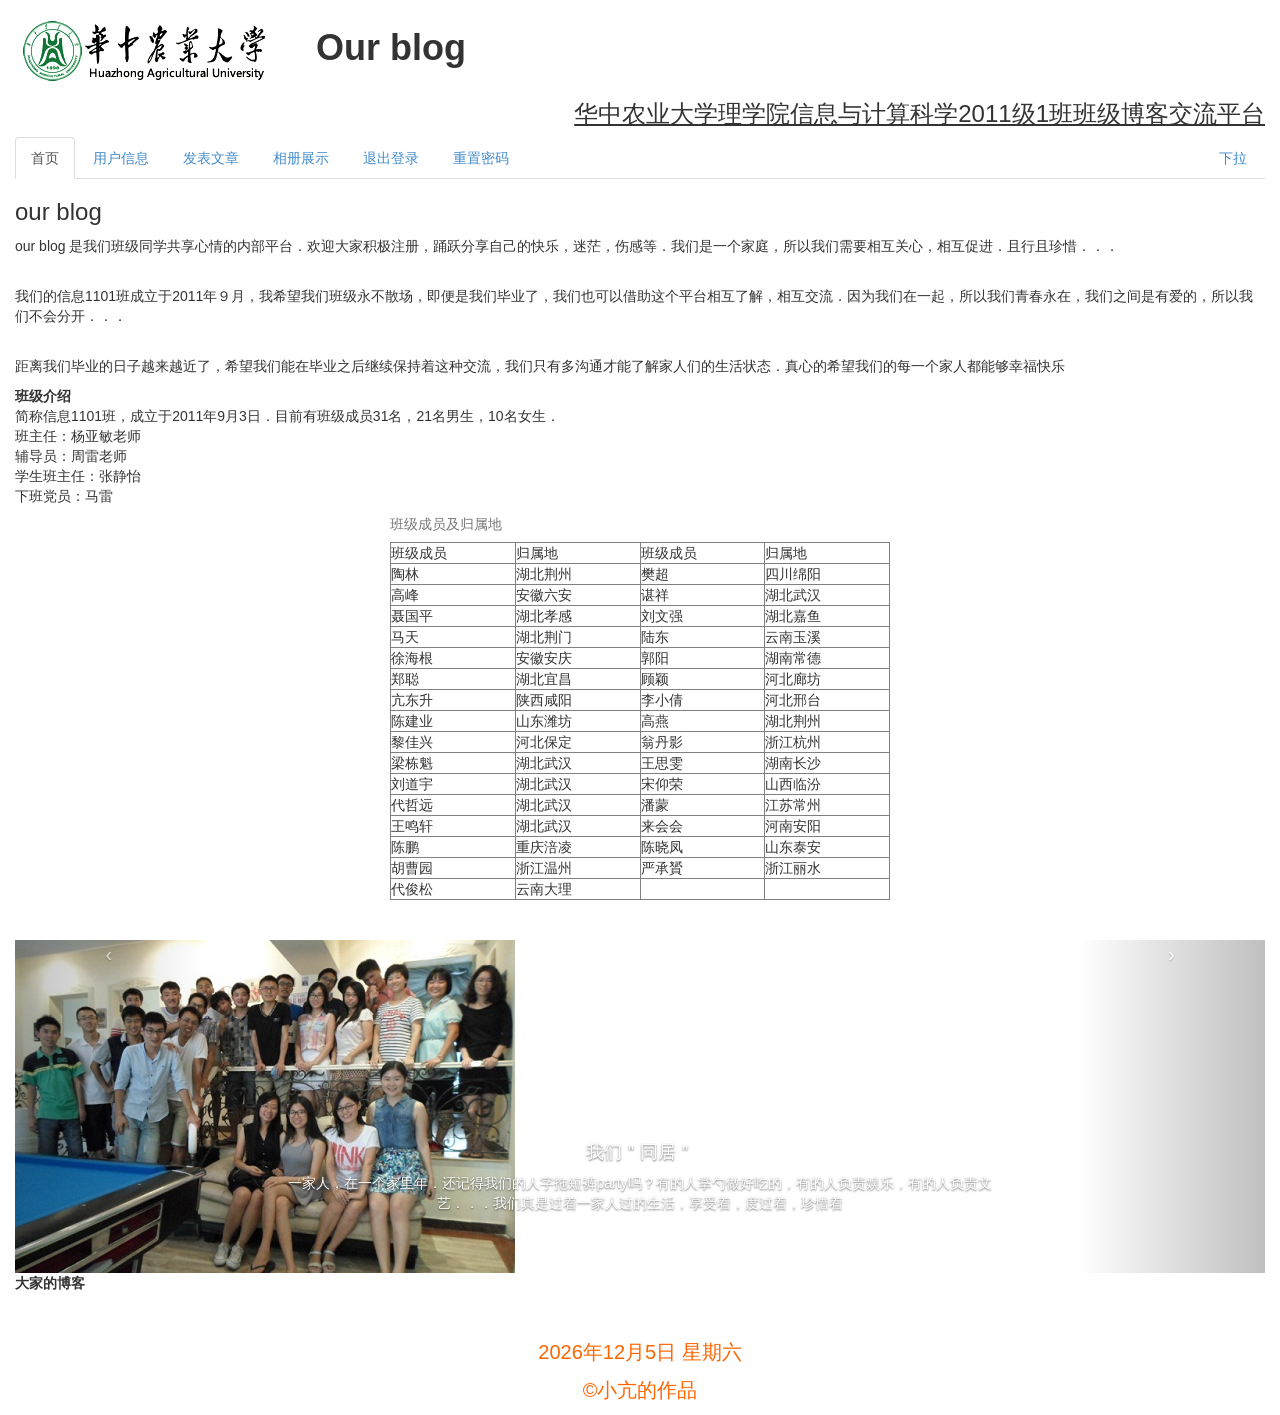
<file: home.html>
<!DOCTYPE html>
<head>
<title>our blog</title>
<meta charset="utf-8">
<meta name="viewport" content="width=device-width, initial-scale=1.0">
<link rel="stylesheet" media="screen" type="text/css" href="/static/dist/css/bootstrap.min.css">
<script type="text/javascript" src="/static/dist/jquery.min.js"></script>
<script type="text/javascript" src="/static/dist/js/bootstrap.min.js"></script>
</head> 

<body>
<div class="container-fluid">
	<div class="row-fluid">
		<div class="span12">
			<h1 class="muted">
				<a href="http://www.hzau.edu.cn"><img alt="华中农业大学logo" src="static/img/hzau.png" /></a><strong>Our blog</strong>
			</h1>
			<div>
				<h3 class="text-right">
					<u>华中农业大学理学院信息与计算科学2011级1班班级博客交流平台</u>
				</h3>
			</div>
			<ul class="nav nav-tabs">
				<li class="active">
					<a href="/">首页</a>
				</li>
				<li>
					<a href="/user">用户信息</a>
				</li>
				<li>
					<a href="/editpost">发表文章</a>
				</li>
				<li>
					<a href="/photo">相册展示</a>
				</li>
				<li>
					<a href="/login">退出登录</a>
				</li>
				<li>
					<a href="/resetpassword">重置密码</a>
				</li>
				<li class="dropdown pull-right">
					<a class="dropdown-toggle" data-toggle="dropdown" href="#">下拉</a>
					<ul class="dropdown-menu">
						<li>
							<a href="#">操作</a>
						</li>
						<li>
							<a href="#">设置栏目</a>
						</li>
						<li>
							<a href="#">更多设置</a>
						</li>
						<li class="divider">
						</li>
						<li>
							<a href="#">分割线</a>
						</li>
					</ul>
				</li>
			</ul>
			<div class="row-fluid">
				<div class="span6">
					<div class="hero-unit">
						<h3>
							our blog
						</h3>
						<p>
							our blog 是我们班级同学共享心情的内部平台．欢迎大家积极注册，踊跃分享自己的快乐，迷茫，伤感等．我们是一个家庭，所以我们需要相互关心，相互促进．且行且珍惜．．．
						</p>
						<br>
						<p>
							我们的信息1101班成立于2011年９月，我希望我们班级永不散场，即便是我们毕业了，我们也可以借助这个平台相互了解，相互交流．因为我们在一起，所以我们青春永在，我们之间是有爱的，所以我们不会分开．．．
						</p>
						<br>
						<p>
							距离我们毕业的日子越来越近了，希望我们能在毕业之后继续保持着这种交流，我们只有多沟通才能了解家人们的生活状态．真心的希望我们的每一个家人都能够幸福快乐
						</p>
					</div>
				</div>
				<div class="span6" >
	<dl contenteditable="true">
	<dt>班级介绍</dt>
	<dd>简称信息1101班，成立于2011年9月3日．目前有班级成员31名，21名男生，10名女生．</dd>
	<dd>班主任：杨亚敏老师</dd>
	<dd>辅导员：周雷老师</dd>
	<dd>学生班主任：张静怡</dd>
	<dd>下班党员：马雷</dd>
	<dd>
	<table align="center" border="1" cellpadding="1" cellspacing="1" style="width: 500px;">
		<caption>班级成员及归属地</caption>
		<tbody>
			<tr>
				<td>班级成员</td>
				<td>归属地</td>
				<td>班级成员</td>
				<td>归属地</td>
			</tr>
			<tr>
				<td>陶林</td>
				<td>湖北荆州</td>
				<td>樊超</td>
				<td>四川绵阳</td>
			</tr>
			<tr>
				<td>高峰</td>
				<td>安徽六安</td>
				<td>谌祥</td>
				<td>湖北武汉</td>
			</tr>
			<tr>
				<td>聂国平</td>
				<td>湖北孝感</td>
				<td>刘文强</td>
				<td>湖北嘉鱼</td>
			</tr>
			<tr>
				<td>马天</td>
				<td>湖北荆门</td>
				<td>陆东</td>
				<td>云南玉溪</td>
			</tr>
			<tr>
				<td>徐海根</td>
				<td>安徽安庆</td>
				<td>郭阳</td>
				<td>湖南常德</td>
			</tr>
			<tr>
				<td>郑聪</td>
				<td>湖北宜昌</td>
				<td>顾颖</td>
				<td>河北廊坊</td>
			</tr>
			<tr>
				<td>亢东升</td>
				<td>陕西咸阳</td>
				<td>李小倩</td>
				<td>河北邢台</td>
			</tr>
			<tr>
				<td>陈建业</td>
				<td>山东潍坊</td>
				<td>高燕</td>
				<td>湖北荆州</td>
			</tr>
			<tr>
				<td>黎佳兴</td>
				<td>河北保定</td>
				<td>翁丹影</td>
				<td>浙江杭州</td>
			</tr>
			<tr>
				<td>梁栋魁</td>
				<td>湖北武汉</td>
				<td>王思雯</td>
				<td>湖南长沙</td>
			</tr>
			<tr>
				<td>刘道宇</td>
				<td>湖北武汉</td>
				<td>宋仰荣</td>
				<td>山西临汾</td>
			</tr>
			<tr>
				<td>代哲远</td>
				<td>湖北武汉</td>
				<td>潘蒙</td>
				<td>江苏常州</td>
			</tr>
			<tr>
				<td>王鸣轩</td>
				<td>湖北武汉</td>
				<td>来会会</td>
				<td>河南安阳</td>
			</tr>
			<tr>
				<td>陈鹏</td>
				<td>重庆涪凌</td>
				<td>陈晓凤</td>
				<td>山东泰安</td>
			</tr>
			<tr>
				<td>胡曹园</td>
				<td>浙江温州</td>
				<td>严承贇</td>
				<td>浙江丽水</td>
			</tr>
			<tr>
				<td>代俊松</td>
				<td>云南大理</td>
				<td>&nbsp;</td>
				<td>&nbsp;</td>
			</tr>
		</tbody>
	</table>
	</dd>
	<dd>&nbsp;</dd>
	</dl>
			</div>
			<div class="carousel slide" id="carousel-812804">
				<ol class="carousel-indicators">
					<li data-slide-to="0" data-target="#carousel-812804">
					</li>
					<li data-slide-to="1" data-target="#carousel-812804">
					</li>
					<li class="active" data-slide-to="2" data-target="#carousel-812804">
					</li>
				</ol>
				<div class="carousel-inner">
					<div class="item">
						<img alt="我们的军训" src="static/img/junxun.jpg" align="center" />
						<div class="carousel-caption">
							<h4>
								我们的军训
							</h4>
							<p>
								2011年，我们稚嫩的脸庞，我们兴奋的表情，成了我们永远怀念的开始．．．
							</p>
						</div>
					</div>
					<div class="item">
						<img alt="我们的合影" src="static/img/banfu.JPG" />
						<div class="carousel-caption">
							<h4>
								我们的合影
							</h4>
							<p>
								我们开始熟悉，开始关心，开始享受着我们在一起的幸福．看看我们的班服，其实我们正青春
							</p>
						</div>
					</div>
					<div class="item">
						<img alt="我们的成长" src="static/img/heying.JPG" />
						<div class="carousel-caption">
							<h4>
								我们的成长
							</h4>
							<p>
								我们的学班下班完成了他们的使命，我们开始了独立的日子，我们在成长，我们的大学已经过半，你会不会在不经意间想起原来的自己
							</p>
						</div>
					</div>
					<div class="item">
						<img alt="我们的秋游" src="static/img/liang.JPG" />
						<div class="carousel-caption">
							<h4>
								我们的秋游
							</h4>
							<p>
								梁子湖畔，留下了全班同学的身影，我们在这里烧烤，沙滩足球,排球，射箭，高尔夫．．．这些都是我们值得珍存的记忆
							</p>
						</div>
					</div>

					<div class="item active">
						<img alt="我们的同居" src="static/img/tongju.jpg" />
						<div class="carousel-caption">
							<h4>
								我们＂同居＂
							</h4>
							<p>
								一家人，在一个家里年．还记得我们的人字拖短裤party吗？有的人掌勺做好吃的，有的人负责娱乐，有的人负责文艺．．．我们真是过着一家人过的生活，享受着，度过着，珍惜着
							</p>
						</div>
					</div>

				</div> <a class="left carousel-control" data-slide="prev" href="#carousel-812804">‹</a> <a class="right carousel-control" data-slide="next" href="#carousel-812804">›</a>
			</div>
			<label>大家的博客</label>

<br>
<br>
<br>


<p align="center" >
<script language=JavaScript> 
today = new Date(); 
function initArray(){ 
this.length = initArray.arguments.length 
for(var i = 0;i<this.length;i++) 
this[i+1] = initArray.arguments[i]} 
var d=new initArray( 
"星期日", 
"星期一", 
"星期二", 
"星期三", 
"星期四", 
"星期五", 
"星期六"); 
document.write( 
"<font color=#FF6600 style='font-size:15pt;font-family:'宋体' '>" , 
today.getYear()+1900,"年", 
today.getMonth()+1,"月", 
today.getDate(),"日 ", 
d[today.getDay()+1], 
"</font>");
</script> 
</p>
          <p align="center" >
          <font color=#FF6600 style='font-size:15pt;font-family:'宋体' '>
          ©小亢的作品
          </font>
          </p>  
  </body>
  </html>
</file>
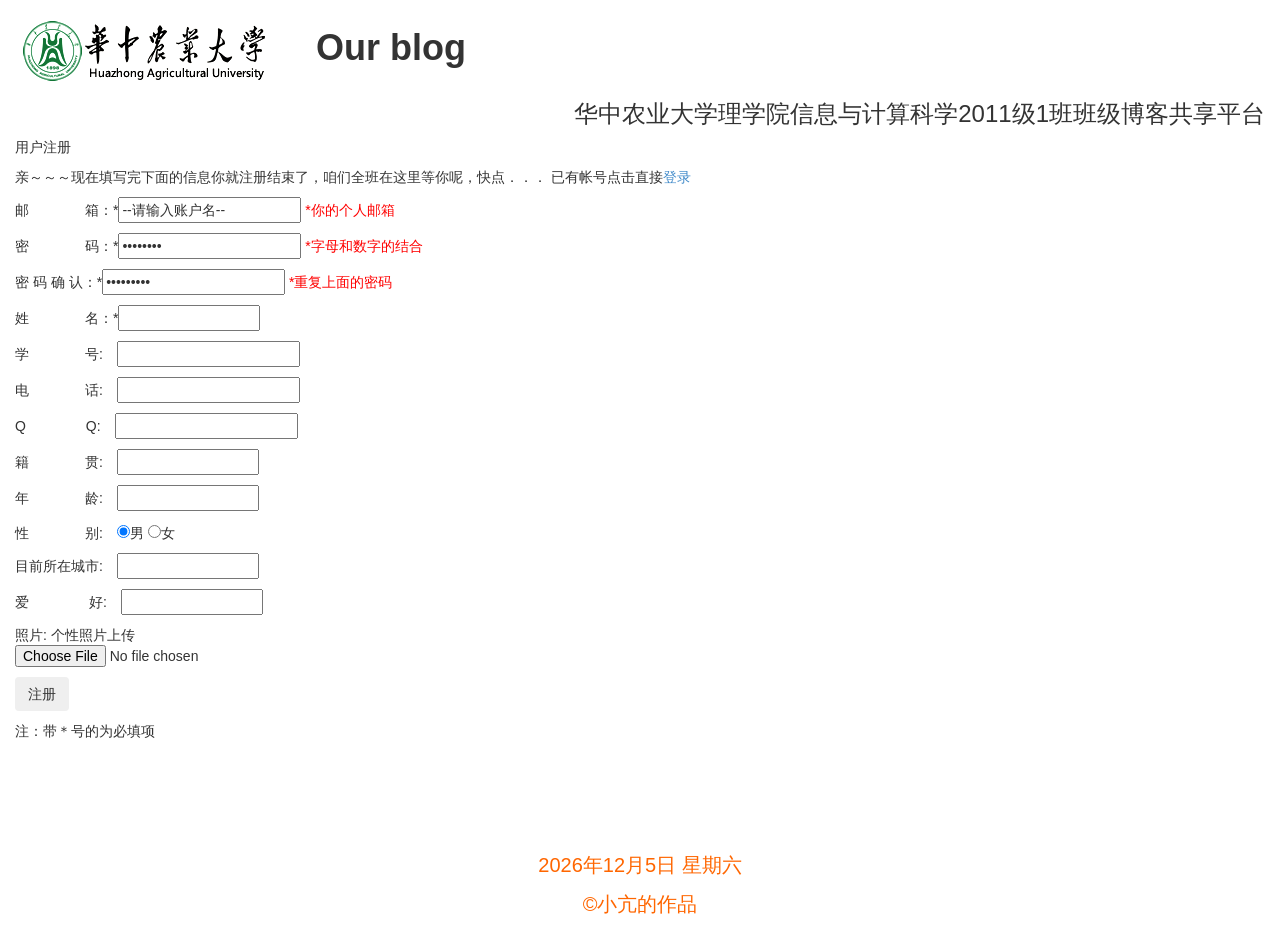
<file: register.html>
<!DOCTYPE html>
<head>
<title>注册</title>
<meta charset="utf-8">
<meta name="viewport" content="width=device-width, initial-scale=1.0">
<link rel="stylesheet" media="screen" type="text/css" href="/static/dist/css/bootstrap.min.css">
<script type="text/javascript" src="/static/dist/jquery.min.js"></script>
<script type="text/javascript" src="/static/dist/js/bootstrap.min.js"></script>
</head> 

<div class="container-fluid">
	<div class="row-fluid">
		<div class="span12">
			<h1 class="muted">
				<a href="http://www.hzau.edu.cn"><img alt="华中农业大学logo" src="static/img/hzau.png" /></a><strong>Our blog</strong>
			</h1>
			<div>
				<h3 class="text-right">
					华中农业大学理学院信息与计算科学2011级1班班级博客共享平台
				</h3>
			</div>
			<p>
				用户注册
			</p>
			<p>
				亲～～～现在填写完下面的信息你就注册结束了，咱们全班在这里等你呢，快点．．．
				已有帐号点击直接<a href="/login">登录</a>
			</p>

			<form action="/login" method="get">
			<p>邮　　　　箱：*<input name="email" type="email" required="required" value="--请输入账户名--">
                     <font color="#FF0000">*你的个人邮箱</font>
                     </p>

			<p>密　　　　码：*<input name="password" type="password" required="required" value="数字和字母的结合">
			<font color="#FF0000">*字母和数字的结合</font>
			</p>

			<p>密 码  确 认：*<input name="password" type="password" required="required" value="重新输入上面的密码">
			<font color="#FF0000">*重复上面的密码</font>
			</p>

			<p>姓　　　　名：*<input name="name" type="text" size='15' required="required" maxlength="4"></p>

			<p>学　　　　号:　<input name="sno" size='15'  type="number" maxlength="13">　</p>

			<p>电　　　　话:　<input name="phone" size='15'  type="number" maxlength="11">　</p>

			<p>Q　　　　  Q:　<input name="qq" size='15'  type="number" maxlength="11">　</p>

			<p>籍　　　　贯:　<input name="location" size='15'  type="text"></p>

			<p>年　　　　龄:　<input name="age" size='15'  type="text">　</p>

			<p>性　　　　别:　<input name="gender" size='15'  type="radio" value="nan" checked="checked">男
			<input type="radio" name="gender" size='15'  value="nv">女
			</p>

			<p>目前所在城市:　<input name="city" size='15'  type="text"></p>

			<p>爱 　　　　好:　<input name="hobby" size='15'  type="text"></p>
			<p>
				照片:
				个性照片上传
				<input type="file" id="myimage" name="myimage" size="35" maxlength="255" />
			</p>

			<p><input type="submit" value="注册" class="btn"></p>

			<p>注：带＊号的为必填项</p>

			</form>
		</div>
	</div>
</div>

<br>
<br>
<br>
<br>
<br>

<p align="center" >
<script language=JavaScript> 
today = new Date(); 
function initArray(){ 
this.length = initArray.arguments.length 
for(var i = 0;i<this.length;i++) 
this[i+1] = initArray.arguments[i]} 
var d=new initArray( 
"星期日", 
"星期一", 
"星期二", 
"星期三", 
"星期四", 
"星期五", 
"星期六"); 
document.write( 
"<font color=#FF6600 style='font-size:15pt;font-family:'宋体' '>" , 
today.getYear()+1900,"年", 
today.getMonth()+1,"月", 
today.getDate(),"日 ", 
d[today.getDay()+1], 
"</font>");
</script> 
</p>
          <p align="center" >
          <font color=#FF6600 style='font-size:15pt;font-family:'宋体' '>
          ©小亢的作品
          </font>
          </p>
</file>
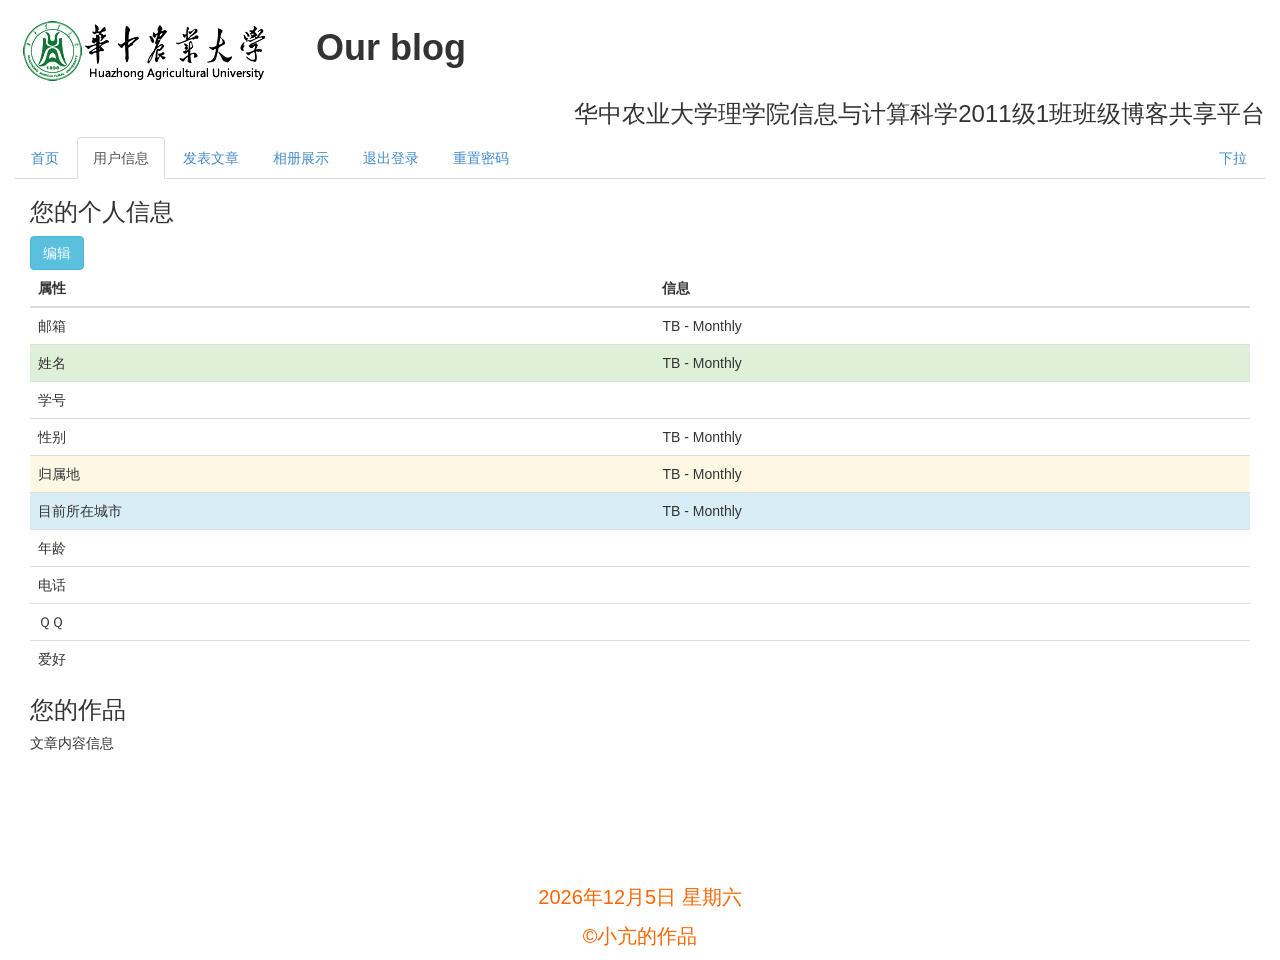
<file: user.html>
<!DOCTYPE html>
<html>
<head>
<title>our blog</title>
<meta charset="utf-8">
<meta name="viewport" content="width=device-width, initial-scale=1.0">
<link rel="stylesheet" media="screen" type="text/css" href="/static/dist/css/bootstrap.min.css">
<script type="text/javascript" src="/static/dist/jquery.min.js"></script>
<script type="text/javascript" src="/static/dist/js/bootstrap.min.js"></script>
</head> 


<body>
<div class="container-fluid">
	<div class="row-fluid">
		<div class="span12">
			<h1 class="muted">
				<a href="http://www.hzau.edu.cn"><img alt="华中农业大学logo" src="static/img/hzau.png" /></a><strong>Our blog</strong>
			</h1>
			<div>
				<h3 class="text-right">
					华中农业大学理学院信息与计算科学2011级1班班级博客共享平台
				</h3>
			</div>
			<ul class="nav nav-tabs">
				<li>
					<a href="/">首页</a>
				</li>
				<li class="active">
					<a href="/user">用户信息</a>
				</li>
				<li>
					<a href="/editpost">发表文章</a>
				</li>
				<li>
					<a href="/photo">相册展示</a>
				</li>
				<li>
					<a href="/login">退出登录</a>
				</li>
				<li>
					<a href="/resetpassword">重置密码</a>
				</li>
				<li class="dropdown pull-right">
					<a class="dropdown-toggle" data-toggle="dropdown" href="#">下拉</a>
					<ul class="dropdown-menu">
						<li>
							<a href="#">操作</a>
						</li>
						<li>
							<a href="#">设置栏目</a>
						</li>
						<li>
							<a href="#">更多设置</a>
						</li>
						<li class="divider">
						</li>
						<li>
							<a href="#">分割线</a>
						</li>
					</ul>
				</li>
			</ul>


<div class="container-fluid">
	<div class="row-fluid">
		<div class="span12">
			<h3>
				您的个人信息
			</h3> <button class="btn btn-info" type="button">编辑</button>
			<table class="table">
				<thead>
					<tr>
						<th>
							属性
						</th>
						<th>
							信息
						</th>
					</tr>
				</thead>
				<tbody>
					<tr>
						<td>
							邮箱
						</td>
						<td>
							TB - Monthly
						</td>
					</tr>
					<tr class="success">
						<td>
							姓名
						</td>
						<td>
							TB - Monthly
						</td>
					</tr>
					<tr>
						<td>
							学号
						</td>
						<td>
						</td>
					</tr>
					<tr class="error">
						<td>
							性别
						</td>
						<td>
							TB - Monthly
						</td>
					</tr>
					<tr class="warning">
						<td>
							归属地
						</td>
						<td>
							TB - Monthly
						</td>
					</tr>
					<tr class="info">
						<td>
							目前所在城市
						</td>
						<td>
							TB - Monthly
						</td>
					</tr>
					<tr>
						<td>
							年龄
						</td>
						<td>
						</td>
					</tr>
					<tr>
						<td>
							电话
						</td>
						<td>
						</td>
					</tr>
					<tr>
						<td>
							ＱＱ
						</td>
						<td>
						</td>
					</tr>
					<tr>
						<td>
							爱好
						</td>
						<td>
						</td>
					</tr>
				</tbody>
			</table>
			<h3>
				您的作品
			</h3>
			<p>
				文章内容信息
			</p>
		</div>
	</div>
</div>

<br>
<br>
<br>
<br>
<br>
<br>

<p align="center" >
<script language=JavaScript> 
today = new Date(); 
function initArray(){ 
this.length = initArray.arguments.length 
for(var i = 0;i<this.length;i++) 
this[i+1] = initArray.arguments[i]} 
var d=new initArray( 
"星期日", 
"星期一", 
"星期二", 
"星期三", 
"星期四", 
"星期五", 
"星期六"); 
document.write( 
"<font color=#FF6600 style='font-size:15pt;font-family:'宋体' '>" , 
today.getYear()+1900,"年", 
today.getMonth()+1,"月", 
today.getDate(),"日 ", 
d[today.getDay()+1], 
"</font>");
</script> 
</p>
          <p align="center" >
          <font color=#FF6600 style='font-size:15pt;font-family:'宋体' '>
          ©小亢的作品
          </font>
          </p>   
</body>
</html>
</file>
